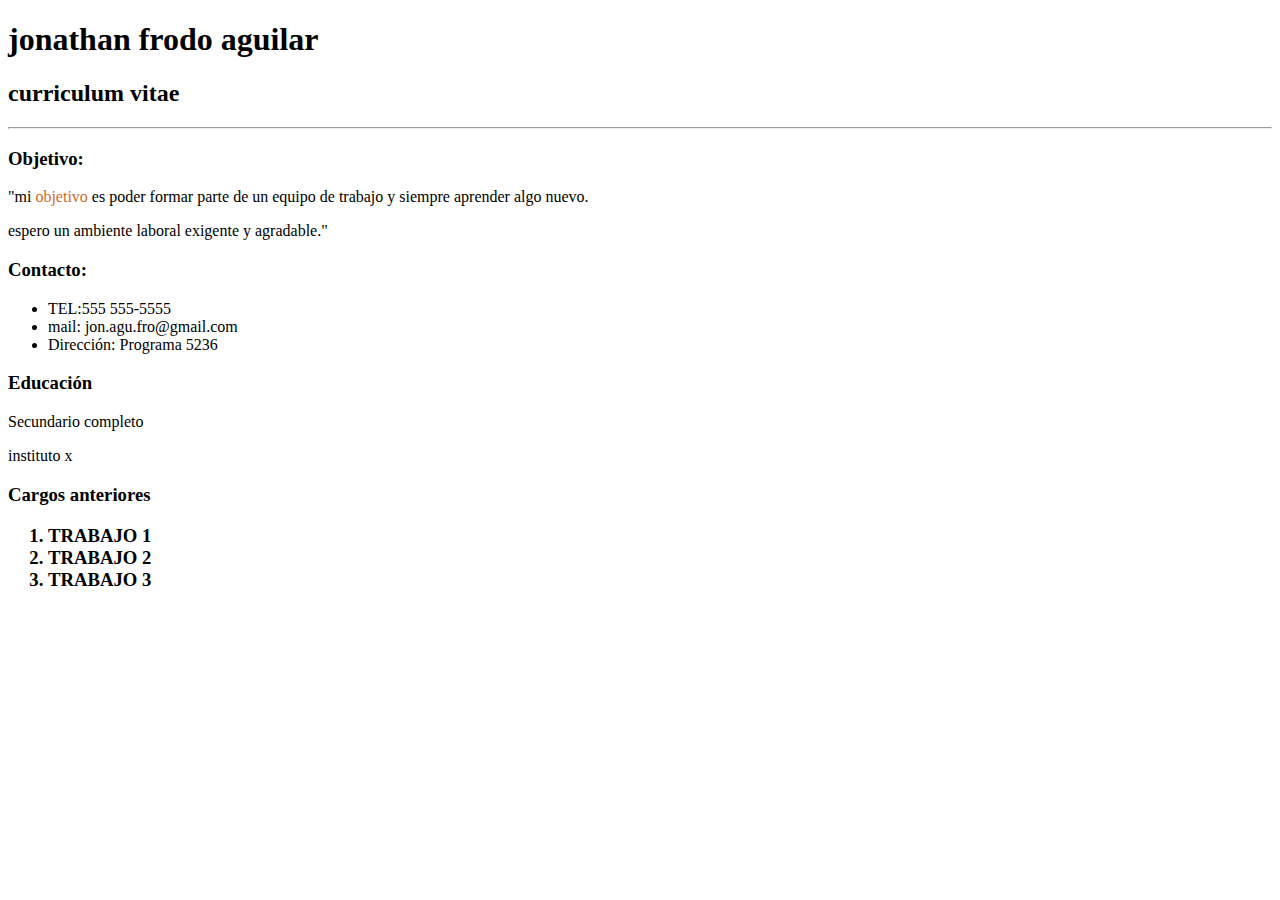
<file: clase1/index.html>
<!DOCTYPE html>
<html lang="en">
<head>
    <meta charset="UTF-8">
    <meta http-equiv="X-UA-Compatible" content="IE=edge">
    <meta name="viewport" content="width=device-width, initial-scale=1.0">
    <title>CLASE_01</title>
</head>
<body>
    <header>
        <h1>jonathan frodo aguilar</h1>
        <h2>curriculum vitae</h2>
    </header><hr>
    <main>
        <h3>Objetivo:</h3>
        <p>"mi <span style="color: chocolate;">objetivo</span> es poder formar parte de un equipo de trabajo y siempre aprender algo nuevo.</p>
        <p>espero un ambiente laboral exigente y agradable."</p>
        <h3>Contacto:</h3>
        <ul>
            <li>TEL:555 555-5555</li>
            <li>mail: jon.agu.fro@gmail.com</li>
            <li>Dirección: Programa 5236</li>
        </ul>
        <h3>Educación</h3>
        <p>Secundario completo</p>
        <p>instituto x</p>
        <h3>Cargos anteriores<h3>
            <ol>
                <li>TRABAJO 1</li>
                <li>TRABAJO 2</li>
                <li>TRABAJO 3</li>
            </ol>
    </main>
</body>
</html>
</file>
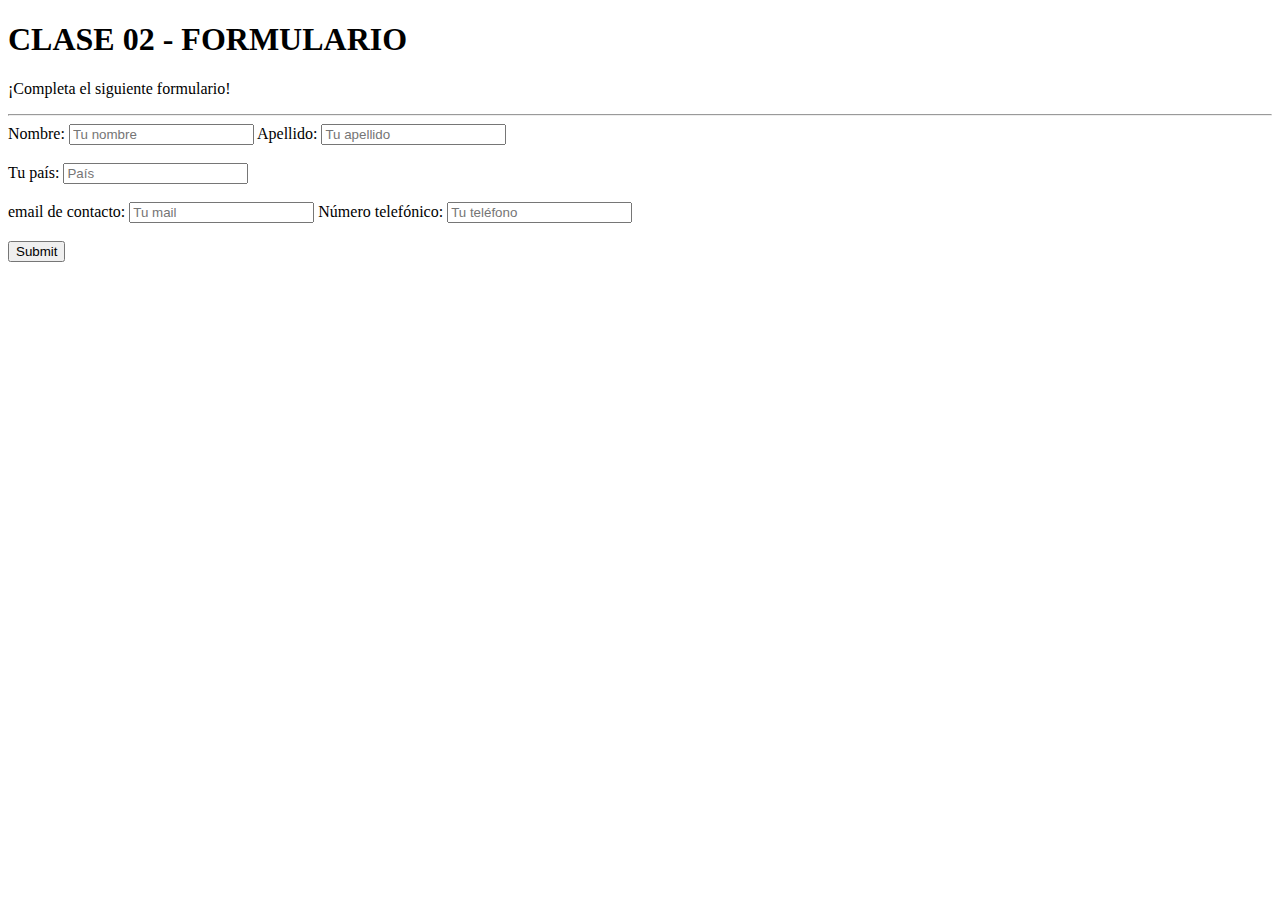
<file: CLASE_02/index.html>
<!DOCTYPE html>
<html lang="en">
<head>
    <meta charset="UTF-8">
    <meta http-equiv="X-UA-Compatible" content="IE=edge">
    <meta name="viewport" content="width=device-width, initial-scale=1.0">
    <title>CLASE 02 - FORMuLARIO</title>
</head>
<body>
    <header>
        <h1>CLASE 02 - FORMULARIO</h1>
    </header>
    <main>
        <p>¡Completa el siguiente formulario!</p><hr>
        <form>
            <!-- nombre, apellido, pais, email, trabasi si no-->
            <label for="nombre">Nombre:</label>
            <input id="nombre" placeholder="Tu nombre" name="nombre" type="text">
            <label for="apellido">Apellido:</label>
            <input id="apellido" placeholder="Tu apellido" name="apellido" type="text"><br><br>
            <label for="pais">Tu país:</label>
            <input id="pais" placeholder="País" name="pais" type="text"><br><br>
            <label for="email">email de contacto:</label>
            <input type="email" placeholder="Tu mail" id="email" name="email">
            <label for="phone">Número telefónico:</label>
            <input type="tel" placeholder="Tu teléfono" id="telefono" name="telefono"><br><br>
            <input type="submit">
        </form>
    </main>
</body>
</html>
</file>
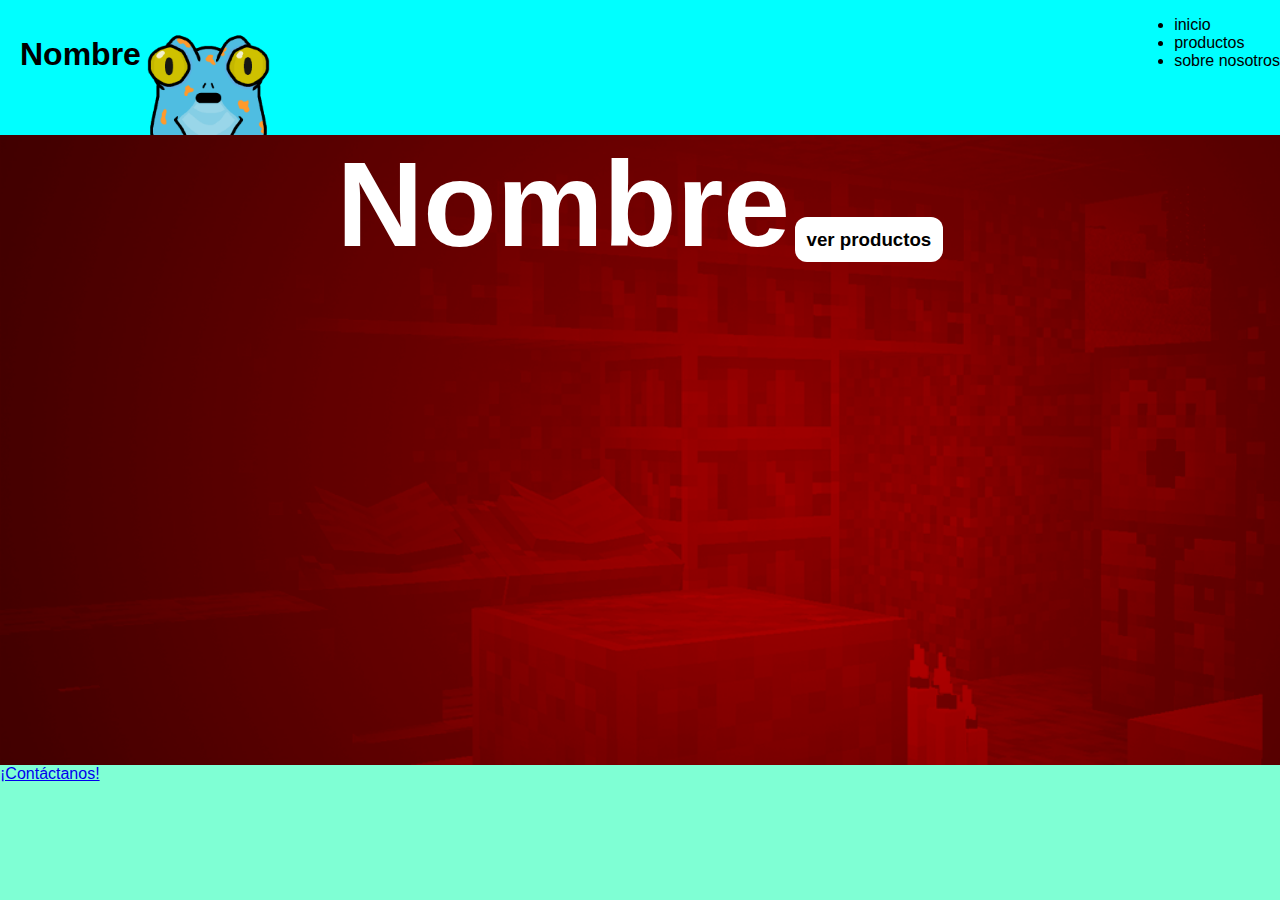
<file: CLASE_03/index.html>
<!DOCTYPE html>
<html lang="en">
<head>
    <meta charset="UTF-8">
    <meta http-equiv="X-UA-Compatible" content="IE=edge">
    <meta name="viewport" content="width=device-width, initial-scale=1.0">
    <link href="style.css" rel="stylesheet">
    <title>clase_03</title>
</head>
<body>
    <header>
        <img src="00.png">
        <h1 id="h_nombre">Nombre</h1>
        <ul>
            <li>
                inicio
            </li>
            <li>
                productos
            </li>
            <li>
                sobre nosotros
            </li>
        </ul>
    </header>
    <main>
        <h2 id="m_name">Nombre</h2>
        <h3 id="m_product">ver productos</h3>
    </main>
    <footer>
        <a id="f_contact" href="link a contacto">¡Contáctanos!</a>
    </footer>
</body>
</html>
</file>
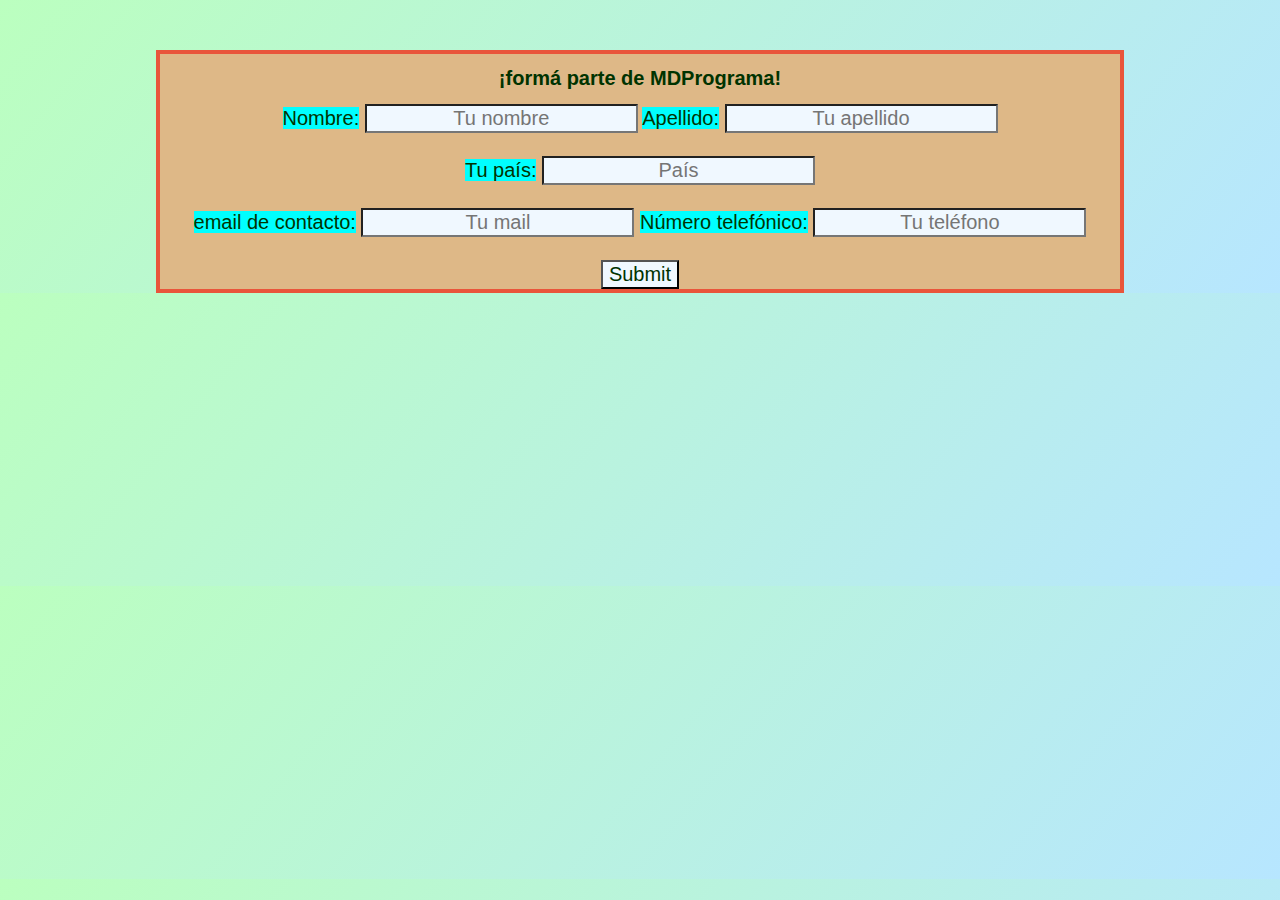
<file: CLASE_05/index.html>
<!DOCTYPE html>
<html lang="en">
<head>
    <meta charset="UTF-8">
    <meta http-equiv="X-UA-Compatible" content="IE=edge">
    <meta name="viewport" content="width=device-width, initial-scale=1.0">
    <title>CLASE 02 - FORMuLARIO</title>
    <link href="style.css" rel="stylesheet">
</head>
<body>
        <form>
            <h1>¡formá parte de MDPrograma!</h1>
            <label for="nombre">Nombre:</label>
            <input id="nombre" placeholder="Tu nombre" name="nombre" type="text">
            <label for="apellido">Apellido:</label>
            <input id="apellido" placeholder="Tu apellido" name="apellido" type="text"><br><br>
            <label for="pais">Tu país:</label>
            <input id="pais" placeholder="País" name="pais" type="text"><br><br>
            <label for="email">email de contacto:</label>
            <input type="email" placeholder="Tu mail" id="email" name="email">
            <label for="phone">Número telefónico:</label>
            <input type="tel" placeholder="Tu teléfono" id="telefono" name="telefono"><br><br>
            <input type="submit">
        </form>
</body>
</html>
</file>
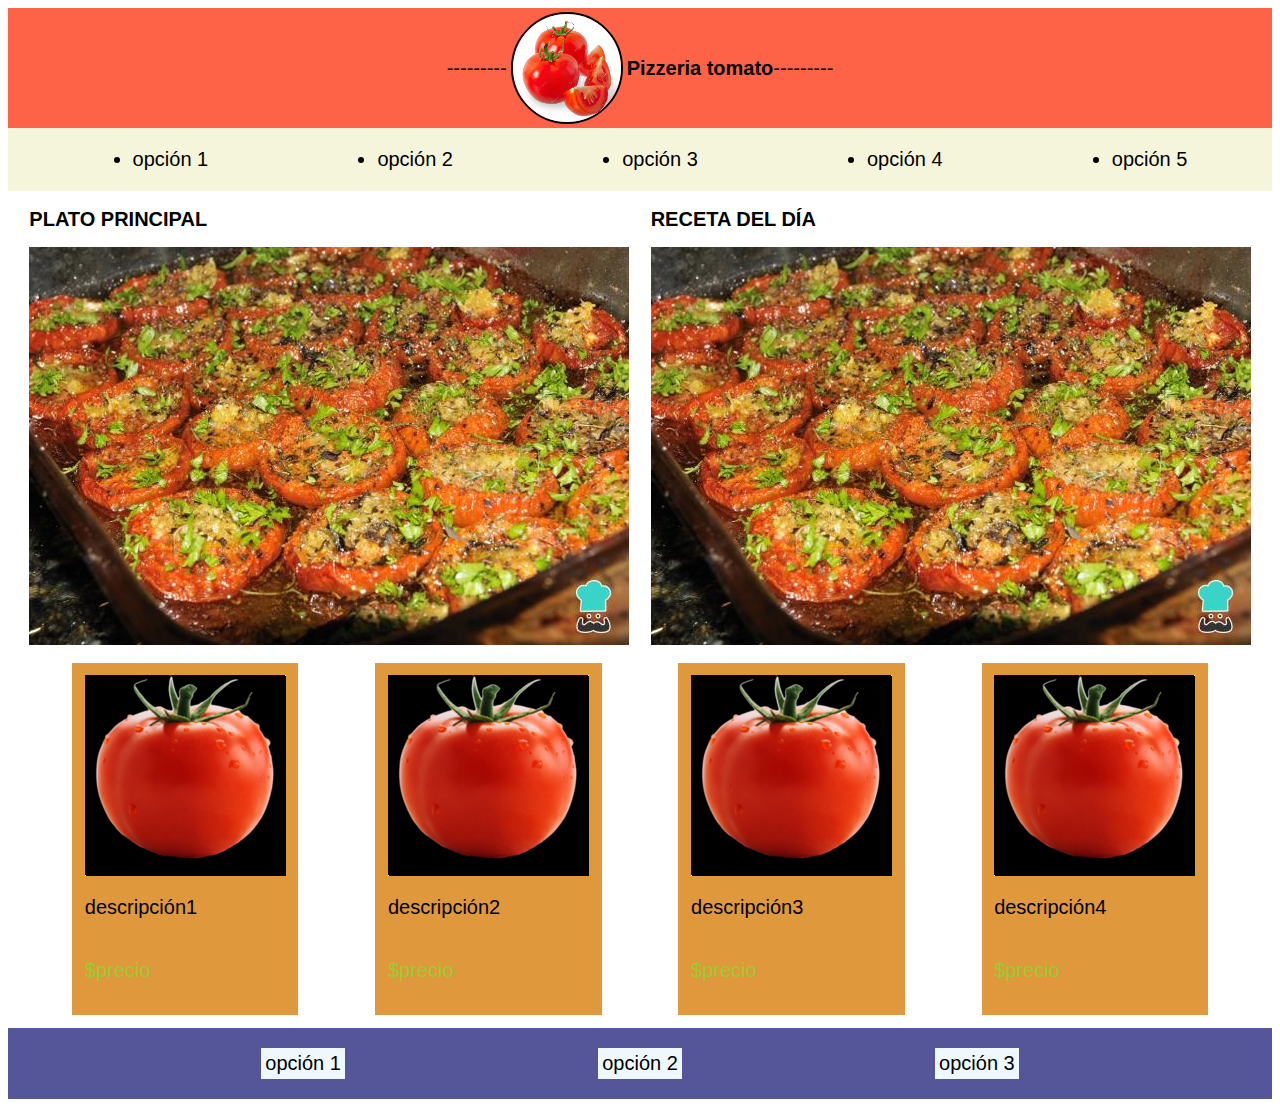
<file: CLASE_07/index.html>
<!DOCTYPE html>
<html lang="en">
<head>
    <meta charset="UTF-8">
    <meta http-equiv="X-UA-Compatible" content="IE=edge">
    <meta name="viewport" content="width=device-width, initial-scale=1.0">
    <link href="style.css" rel="stylesheet">
    <title>clase_07</title>
</head>
<body>
    <header>
        <div id="header__div">
            <p>---------</p>
            <img id="logo" src="00.png">
            <h1>Pizzeria tomato</h1>
            <p>---------</p>
        </div>
        <nav>
            <ul>
                <li>
                    opción 1
                </li>
                <li>
                    opción 2
                </li>
                <li>
                    opción 3
                </li>
                <li>
                    opción 4
                </li>
                <li>
                    opción 5
                </li>
            </ul>
        </nav>
    </header>
    <main>
        <article id="main_principal">
            <section class="principal_section">
                <h2>PLATO PRINCIPAL</h2>
                <img src="02.png">
            </section>
            <section class="principal_section">
                <h2>RECETA DEL DÍA</h2>
                <img src="02.png">
            </section>
        </article>
        <article id="main_secundario">
            <section class="producto">
                <img src="01.png">
                <p>descripción1</p>
                <p class="precio">$precio</p>
            </section>
            <section class="producto">
                <img src="01.png">
                <p>descripción2</p>
                <p class="precio">$precio</p>
            </section>
            <section class="producto">
                <img src="01.png">
                <p>descripción3</p>
                <p class="precio">$precio</p>
            </section>
            <section class="producto">
                <img src="01.png">
                <p>descripción4</p>
                <p class="precio">$precio</p>
            </section>

        </article>
    </main>
    <footer>
        <p>opción 1</p>
        <p>opción 2</p>
        <p>opción 3</p>
    </footer>
</body>
</html>
</file>
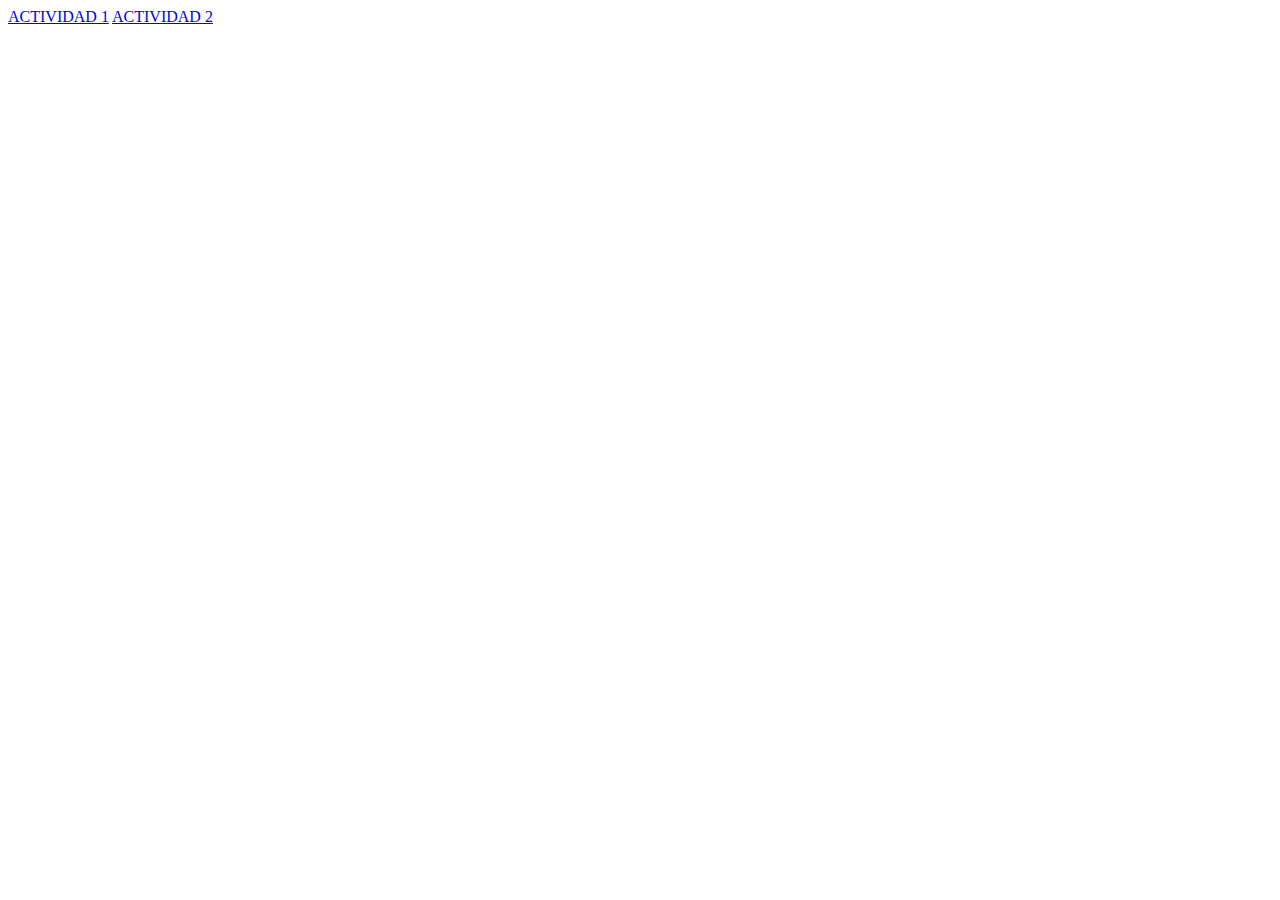
<file: CLASE_08/index.html>
<!DOCTYPE html>
<html lang="en">
<head>
    <meta charset="UTF-8">
    <meta name="viewport" content="width=device-width, initial-scale=1.0">
    <title>CLASE_08</title>
</head>
<body>
    <a href="actividad_1.html">ACTIVIDAD 1</a>
    <a href="actividad_2.html">ACTIVIDAD 2</a>
</body>
</html>
</file>
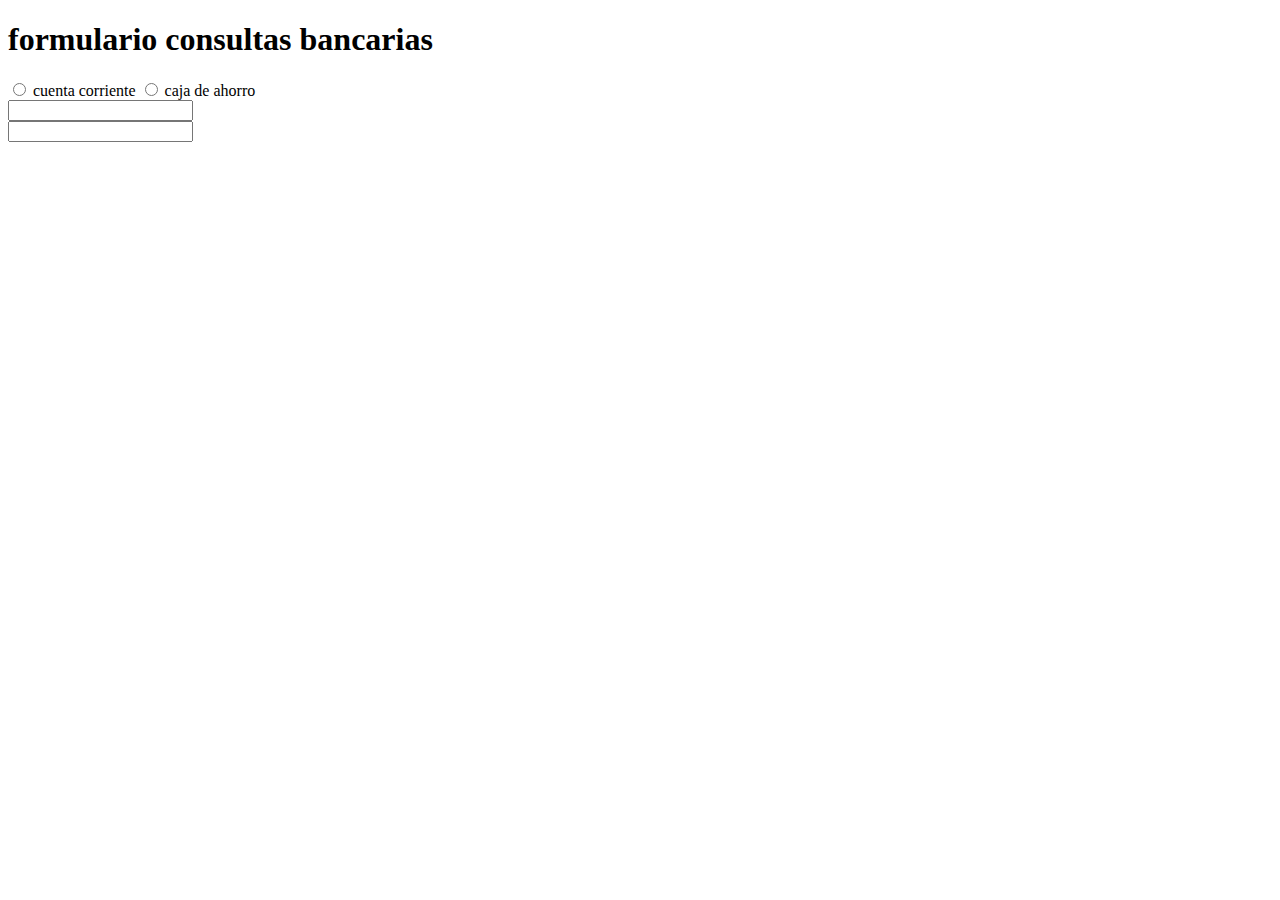
<file: CLASE_09/actividad 1/index.html>
<!DOCTYPE html>
<html lang="en">
<head>
    <meta charset="UTF-8">
    <meta name="viewport" content="width=device-width, initial-scale=1.0">
    <title>clase 9 - actividad 1</title>
</head>
<body>
    <main>
        <h1>
            formulario consultas bancarias
        </h1>
        <form>
            <div id="radio">
                <input type="radio" name="tipo_de_cuenta" value="cuenta_corriente">
                <label for="cuenta_corriente">cuenta corriente</label>
                <input type="radio" name="tipo_de_cuenta" value="caja_ahorro">
                <label for="caja_ahorro">caja de ahorro</label>
            </div>
            <div id="texto">
                <input  type="text" name="consulta">
            </div>
            <div id="contacto">
                <input type="tel" name="f"
            </div>
        </form>
    </main>
</body>
</html>
</file>
<file: CLASE_09/actividad 2/index.html>
<!DOCTYPE html>
<html lang="en">
<head>
    <meta charset="UTF-8">
    <meta name="viewport" content="width=device-width, initial-scale=1.0">
    <title>clase 9 - activiad 2</title>
    <link rel="stylesheet" href="style.css"> 
</head>
<body>
    <div id="c1" class="cubo"></div>
    <div id="c2" class="cubo"></div>
    <div id="c3" class="cubo"></div>
</body>
</html>
</file>
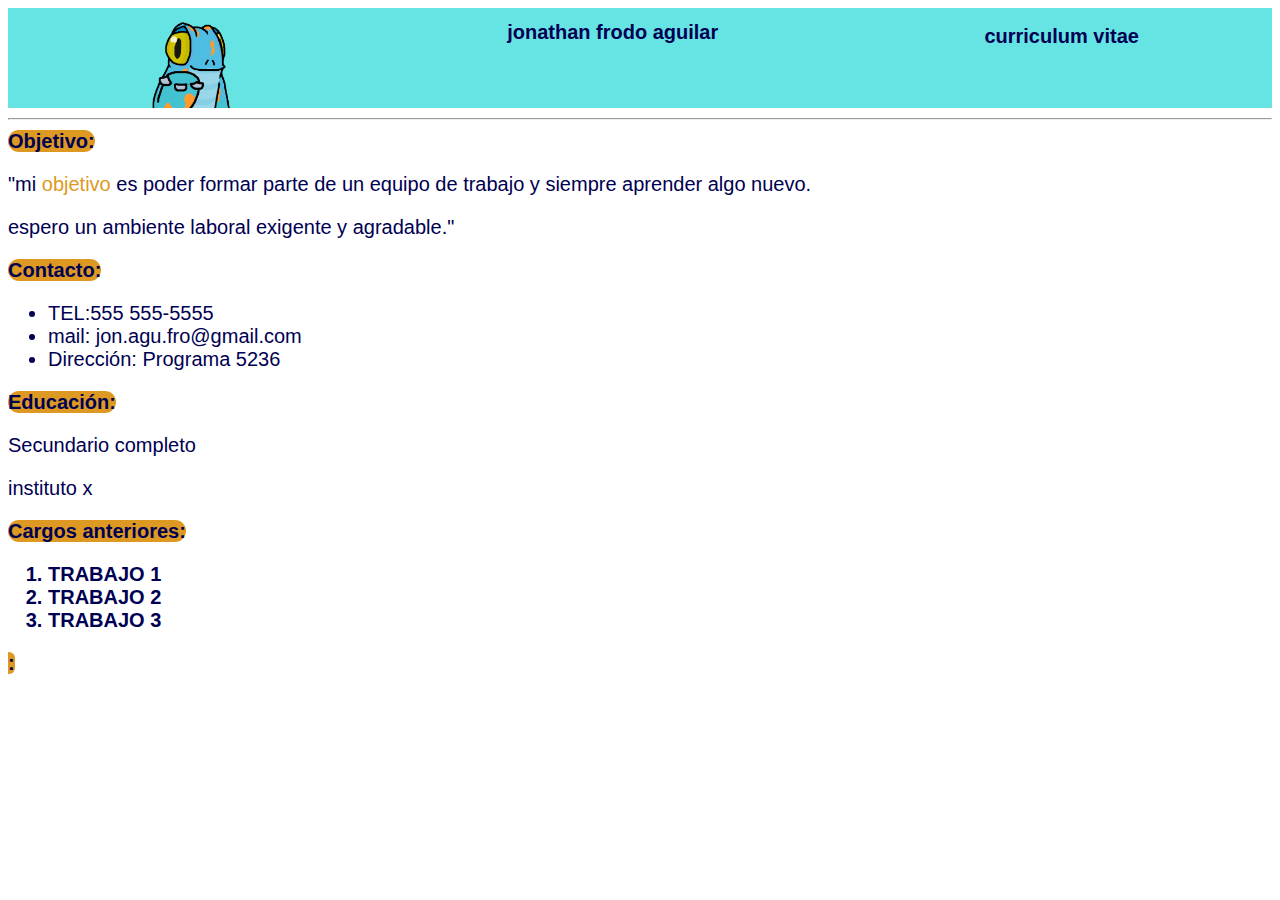
<file: CLASE_04/index copy.html>
<!DOCTYPE html>
<html lang="en">
<head>
    <meta charset="UTF-8">
    <meta http-equiv="X-UA-Compatible" content="IE=edge">
    <meta name="viewport" content="width=device-width, initial-scale=1.0">
    <link href="style.css" rel="stylesheet">
    <title>CLASE_01</title>
</head>
<body>
    <header>
        <img src="11.png">
        <h1>jonathan frodo aguilar</h1>
        <h2>curriculum vitae</h2>
    </header><hr>
    <main>
        <h3>Objetivo</h3>
        <p>"mi <span>objetivo</span> es poder formar parte de un equipo de trabajo y siempre aprender algo nuevo.</p>
        <p>espero un ambiente laboral exigente y agradable."</p>
        <h3>Contacto</h3>
        <ul>
            <li>TEL:555 555-5555</li>
            <li>mail: jon.agu.fro@gmail.com</li>
            <li>Dirección: Programa 5236</li>
        </ul>
        <h3>Educación</h3>
        <p>Secundario completo</p>
        <p>instituto x</p>
        <h3>Cargos anteriores<h3>
            <ol>
                <li>TRABAJO 1</li>
                <li>TRABAJO 2</li>
                <li>TRABAJO 3</li>
            </ol>
    </main>
</body>
</html>
</file>
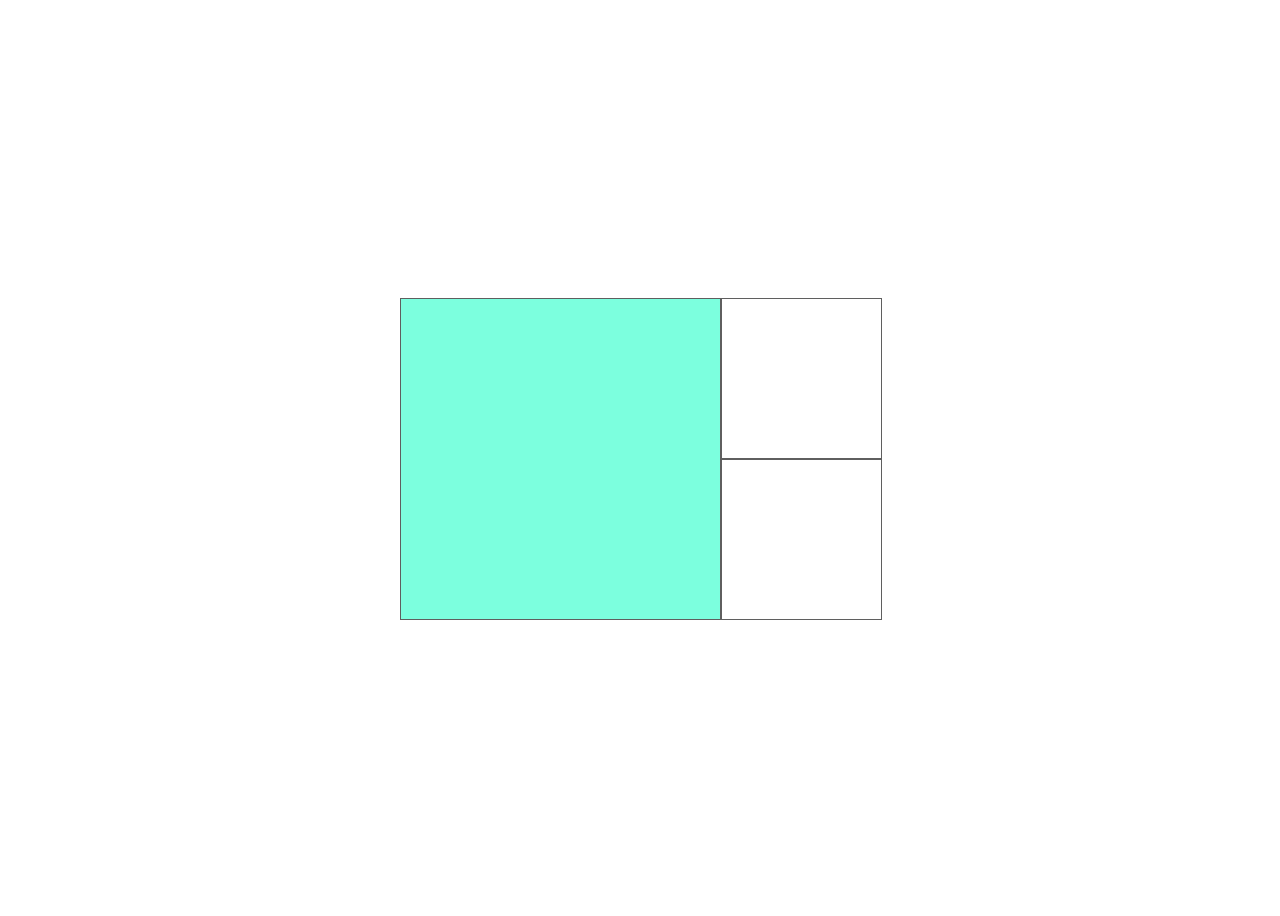
<file: CLASE_08/actividad_1.html>
<!DOCTYPE html>
<html lang="en">
<head>
    <meta charset="UTF-8">
    <meta http-equiv="X-UA-Compatible" content="IE=edge">
    <meta name="viewport" content="width=device-width, initial-scale=1.0">
    <link href="style.css" rel="stylesheet">
    <title>clase_08, actividad 1</title>
</head>
<body>
    <div id="consigna__1">
        <div id="c1__1"></div>
        <div id="c1__2"></div>
        <div id="c1__3"></div>
    </div>
</body>
</html>
</file>
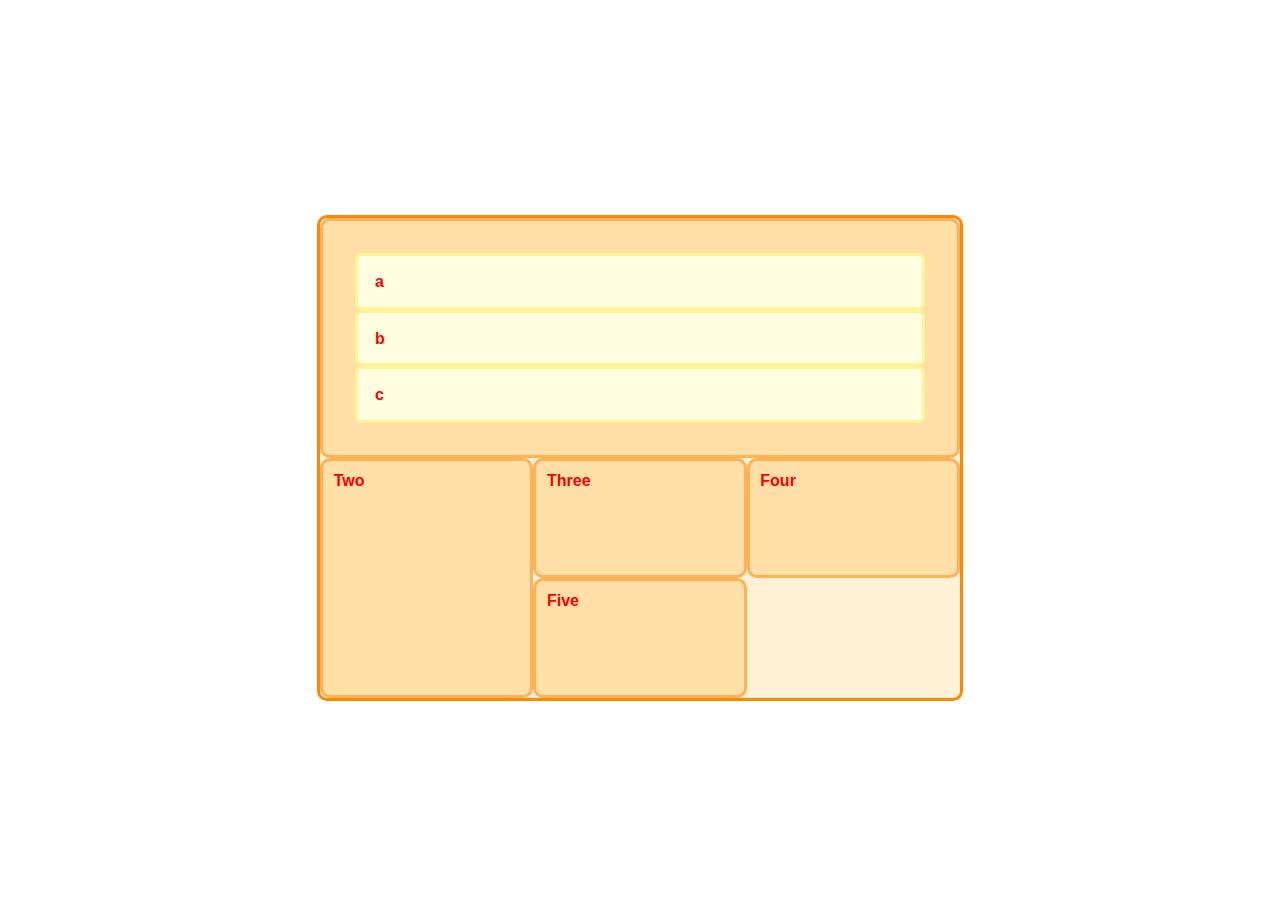
<file: CLASE_08/actividad_2.html>
<!DOCTYPE html>
<html lang="en">
<head>
    <meta charset="UTF-8">
    <meta http-equiv="X-UA-Compatible" content="IE=edge">
    <meta name="viewport" content="width=device-width, initial-scale=1.0">
    <link href="style2.css" rel="stylesheet">
    <title>clase_08, actividad 2</title>
</head>
<body>
    <div id="consigna__2">
        <div id="c2__1">
            <div class="list">a</div>
            <div class="list">b</div>
            <div class="list">c</div>
        </div>
        <div id="c2__2">Two</div>
        <div id="c2__3">Three</div>
        <div id="c2__4">Four</div>
        <div id="c2__5">Five</div>
    </div>
</body>
</html>
</file>
<file: CLASE_03/style.css>
html {
    background-image: url(00\ \(2\).png);
    background-size: cover;
    font-family: Impact, Haettenschweiler, 'Arial Narrow Bold', sans-serif;
}

body{
margin: 0;
padding: 0;
}
header{
height: 15vh;
background-color: aqua;
padding-left: 20px;
}
img{
height: 100%;
}
#h_nombre{
float: left;
padding-top: 15px;
}
h1{

}
ul{
 float: right;
}
li{

}
main{
    align-items: center;
    width: 100%;
    height: 70vh;
    text-align: center;
}

#m_name{
    color: #fff;
    padding-top: 100px;
    font-size: 120px;
    display: inline;
}

#m_product{
    padding: 12px;
    background-color: #fff;
    border-radius: 12px;
    position: relative;
    display: inline;
}

footer{
    background-color: aquamarine;
    height: 15vh;
}

#f_contact{

}
</file>
<file: CLASE_05/style.css>
* {
    font-size: 20px;
    color: #003300;
    text-align: center;
    font-family: 'Franklin Gothic Medium', 'Arial Narrow', Arial, sans-serif;
}
html{
    background: linear-gradient(309deg, rgba(183,230,255,1) 0%, rgba(187,255,191,1) 100%);
}
body{
    width: 75%;
    margin: 0 auto;
    background-color: burlywood;
    border: 4px solid #e9553b;
    margin-top: 50px;
}
form{

    display: inline;
    width: 60%;
}

label{
    background-color: aqua;
}
input{
    background-color: aliceblue;
}
</file>
<file: CLASE_07/style.css>
*{
    font-size: 20px;
    font-family: Verdana, Geneva, Tahoma, sans-serif;
    flex-direction: row;
}

p{
    display: inline;
}
h1{
    display: inline;
}
header{
    display: flex;
    flex-direction: column;
    justify-content: center;
    align-items: center;
    background-color: tomato;
    
}
#header__div{
    display: flex;
    width: 100%;
    align-items: center;
    justify-content: center;
}
#logo{
    height: 12vh;
    border-radius: 50%;
    border: 2px black solid;
    margin: 4px  ;
}
nav{
    background-color: beige;
    width: 100%;
}
ul{
    display: flex;
    justify-content: space-around;
}
#main_principal{
    display: flex;
    justify-content: space-evenly;    
}
#main_secundario{
    display: flex;
    justify-content: space-evenly;
}
.producto{
    display: flex;
    flex-direction: column;
    margin: 1%;
    padding: 1%;
    background-color: #df983c;
}
.precio{
    color: yellowgreen;
}
.producto > img{
    width: 100%;
}
footer{
    display: flex;
    justify-content: space-evenly;
    background-color: #559;
}

footer > p{
    background-color: aliceblue;
    padding: 4px ;
}
</file>
<file: CLASE_09/actividad 2/style.css>
body{
    display: flex;
    margin-top: 10%;
    justify-content: center;
}

.cubo{
    width: 100px;
    height: 100px;
    position: relative;
}

#c1{
    background-color: #22dddd80;
    left: 20px;
}
#c2{
    background-color: #dd22dd80;
    z-index: 4;
}
#c3{
    background-color: #dddd2280;
    right: 20px;
}
</file>
<file: CLASE_04/style.css>
* {
    font-size: 20px;
    color: #000052;
    font-family: 'Lucida Sans', 'Lucida Sans Regular', 'Lucida Grande', 'Lucida Sans Unicode', Geneva, Verdana, sans-serif;
}

header {
    display: flex;
    flex-direction: row;
    background-color: rgb(102, 228, 228);
    justify-content: space-around;
}

h3 {
    border-radius: 15px;
    background-color: #dd9922;
    display: inline;
}
h3::after{
    content: ":";
}
span {
    color: #dd9922;
}
 img{
    height: 100px;
 }
</file>
<file: CLASE_08/style.css>
body{
    height: 100vh;
    display: flex;
    justify-content: center;
    align-items: center;
}


#consigna__1{
    padding: 15px ;
    width: 30pc;
    height: 20pc;
    display: grid;
    grid-template-rows: repeat(2, 1fr);
    grid-template-columns: repeat(3, 1fr);
}
#consigna__1 > div{
    border: 1px #5f5f5f solid;
    width: 100%;
    height: 100%;
}
#c1__1{
    background-color: rgb(124, 255, 222);
    grid-area: 1 / 1 / 3 / 3;
}
</file>
<file: CLASE_08/style2.css>
*{
    color: red;
    font-family: 'Gill Sans', 'Gill Sans MT', Calibri, 'Trebuchet MS', sans-serif;
    font-weight: 600;
}
body{
    height: 100vh;
    display: flex;
    justify-content: center;
    align-items: center;
}


#consigna__2{
    width: 40pc;
    height: 30pc;
    display: grid;
    grid-template-rows: repeat(4, 1fr);
    grid-template-columns: repeat(3, 1fr);
    border: 3px #f80 solid;
    border-radius: 10px;
    background-color: rgb(255, 240, 214);
}
#consigna__2 > div{
    border: 3px rgb(255, 177, 87) solid;
    border-radius: 10px;
    background-color: rgb(255, 223, 168);
    padding: 5%;
}
#c2__1{
    grid-area: 1 / 1 / 3 / 4;
    display: grid;
    grid-template-rows: repeat(3, 1fr);
    
}
.list{
    background-color: rgb(255, 253, 224);
    border-radius: 7px;
    border: 3px rgb(255, 244, 150) solid;
    padding-top: 3%;
    padding-left: 3%;
}
#c2__2{
    grid-area: 3 / 1 / 5 / 2;
}
</file>
